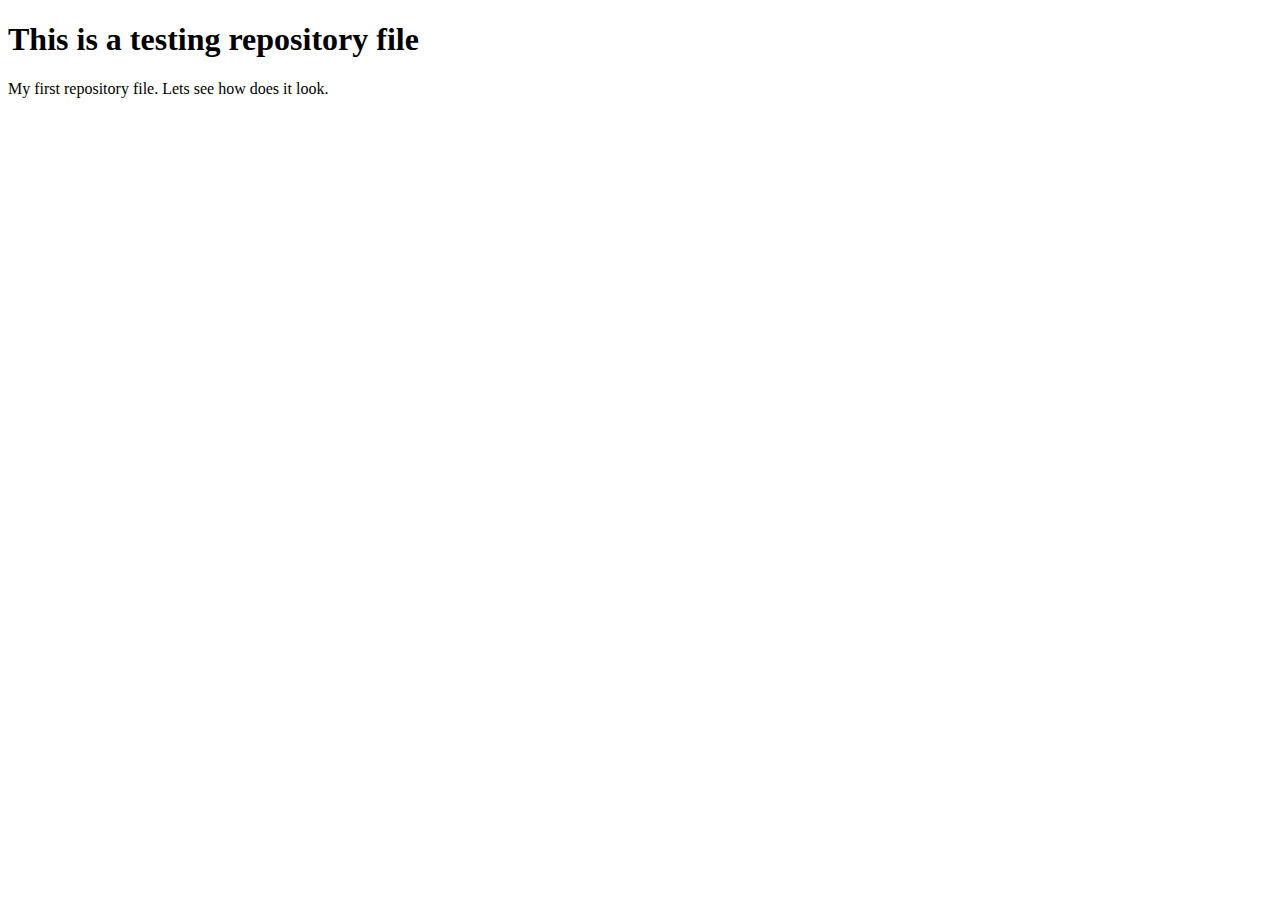
<file: index.html>
<!DOCTYPE html>
<html lang="en">
<head>
    <meta charset="UTF-8">
    <meta http-equiv="X-UA-Compatible" content="IE=edge">
    <meta name="viewport" content="width=device-width, initial-scale=1.0">
    <title>This is a testing repo</title>
</head>
<body>
    <h1>This is a testing repository file</h1>
    <p>My first repository file. Lets see how does it look.</p>
    
</body>
</html>
</file>
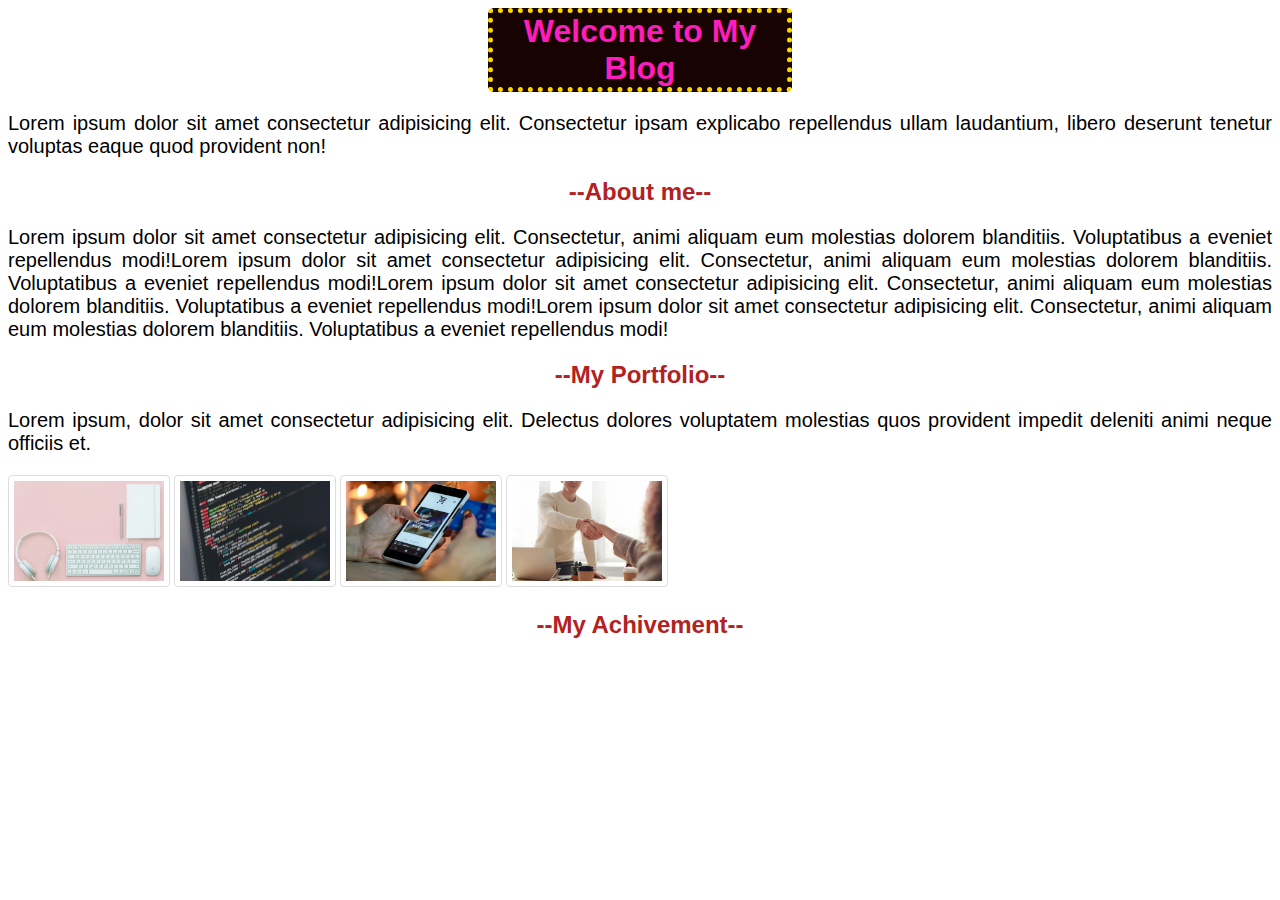
<file: blog.html>
<!DOCTYPE html>
<html lang="en">
<head>
    <meta charset="UTF-8">
    <meta http-equiv="X-UA-Compatible" content="IE=edge">
    <meta name="viewport" content="width=device-width, initial-scale=1.0">
    <title>This is a new blog</title>
    <link rel="shortcut icon" href="b logo.png" type="image/x-icon">
    <link rel="stylesheet" href="style.css">
</head>
<body>
    <div>
        <h1>Welcome to My Blog</h1>
            <p>Lorem ipsum dolor sit amet consectetur adipisicing elit.    Consectetur ipsam explicabo repellendus ullam laudantium, libero deserunt tenetur voluptas eaque quod provident non!</p>
    </div>
    <div>    
        <h2>--About me--</h2>
            <p>Lorem ipsum dolor sit amet consectetur adipisicing elit. Consectetur, animi aliquam eum molestias dolorem blanditiis. Voluptatibus a eveniet repellendus modi!Lorem ipsum dolor sit amet consectetur adipisicing elit. Consectetur, animi aliquam eum molestias dolorem blanditiis. Voluptatibus a eveniet repellendus modi!Lorem ipsum dolor sit amet consectetur adipisicing elit. Consectetur, animi aliquam eum molestias dolorem blanditiis. Voluptatibus a eveniet repellendus modi!Lorem ipsum dolor sit amet consectetur adipisicing elit. Consectetur, animi aliquam eum molestias dolorem blanditiis. Voluptatibus a eveniet repellendus modi!</p>
    </div>        
    <div>    
        <h2>--My Portfolio--</h2>
            <p>Lorem ipsum, dolor sit amet consectetur adipisicing elit. Delectus dolores voluptatem molestias quos provident impedit deleniti animi neque officiis et.</p>
            <a href="desk org.jpg"><img src="desk org.jpg" alt="My image"></a>
            <a href="coding.jpg"><img src="coding.jpg" alt="My image"></a>
            <a href="smartphone.jpg"><img src="smartphone.jpg" alt="My image"></a>
            <a href="handshake.jpg"><img src="handshake.jpg" alt="My image"></a>
    </div>
    <div>
        <h2>--My Achivement--</h2>
            <p></p>

    </div>   

    
</body>
</html>
</file>
<file: style.css>
img {
    border: 1px solid #ddd;
    border-radius: 4px;
    padding: 5px;
    width: 150px;
  }
  h1 {
    color: rgb(253, 29, 186);
    background-color: rgb(24, 3, 3);
    margin: 5px 480px;
    border: gold  dotted 5px;
    border-radius: 5px;
    text-align: center;
    font-weight: 700;
    font-family: 'Gill Sans', 'Gill Sans MT', Calibri, 'Trebuchet MS', sans-serif;

 }
  h2 {
    text-align: center;
    color: firebrick;
    font-family: Arial, Helvetica, sans-serif;
    font-weight: 600;
  }
  p {
    color: black;
    font-size: 20px;
    font-family:-apple-system, BlinkMacSystemFont, 'Segoe UI', Roboto, Oxygen, Ubuntu, Cantarell, 'Open Sans', 'Helvetica Neue', sans-serif;
    font-weight: 400;
    text-align:justify;
  }
</file>
